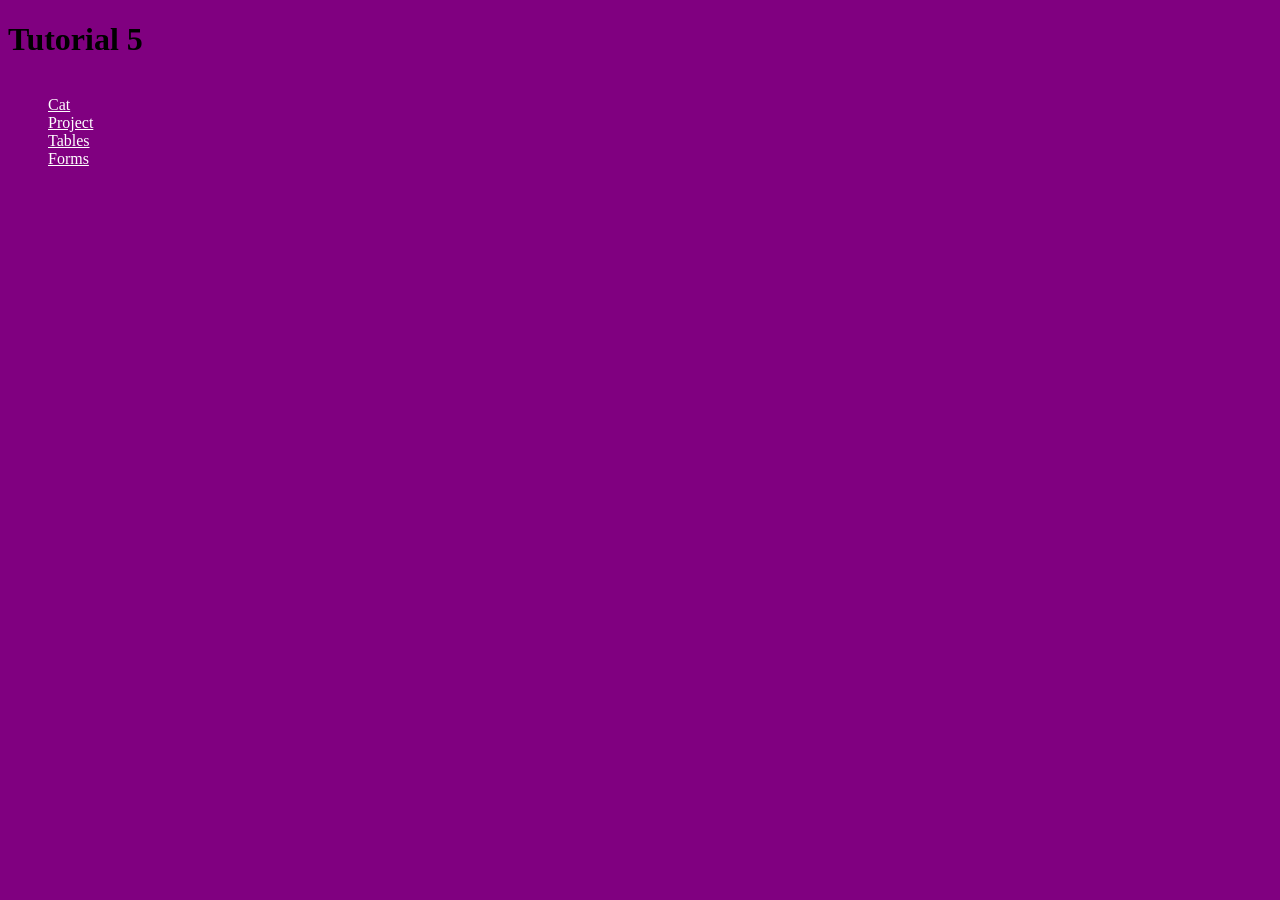
<file: Week1/Week1-Tutorial5/index.html>
<!DOCTYPE html>
<html lang="en">
<head>
    <meta charset="UTF-8">
    <meta name="viewport" content="width=device-width, initial-scale=1.0">
    <meta http-equiv="X-UA-Compatible" content="ie=edge">
    <title>Tutorial 5</title>
    <link rel="stylesheet" href="" type="text/css" >
    <link rel="stylesheet" href="css/styles.css" type="text/css">

</head>

<body>
    <h1>Tutorial 5</h1>
    <nav>
        <ul> 
            <a href="../Week1-Task2-CatProject/COMP5007-Week1-Tutorial2/index.html"> Cat Project</a>
            <a href="../Week1-Tutorial4-Tables/index.html"> Tables</a>
            <a href="../Week1-Tutorial4-Forms/index.html"> Forms</a>
        </ul>
    </nav>
    
</body>
</html>
</file>
<file: Week1/Week1-Tutorial5/css/styles.css>
body {
    background-color: purple;
}

ul {
    float:left;
    display: block; height:50px;
                    width:30px;
  }

  a {
    color: white;
  }
</file>
